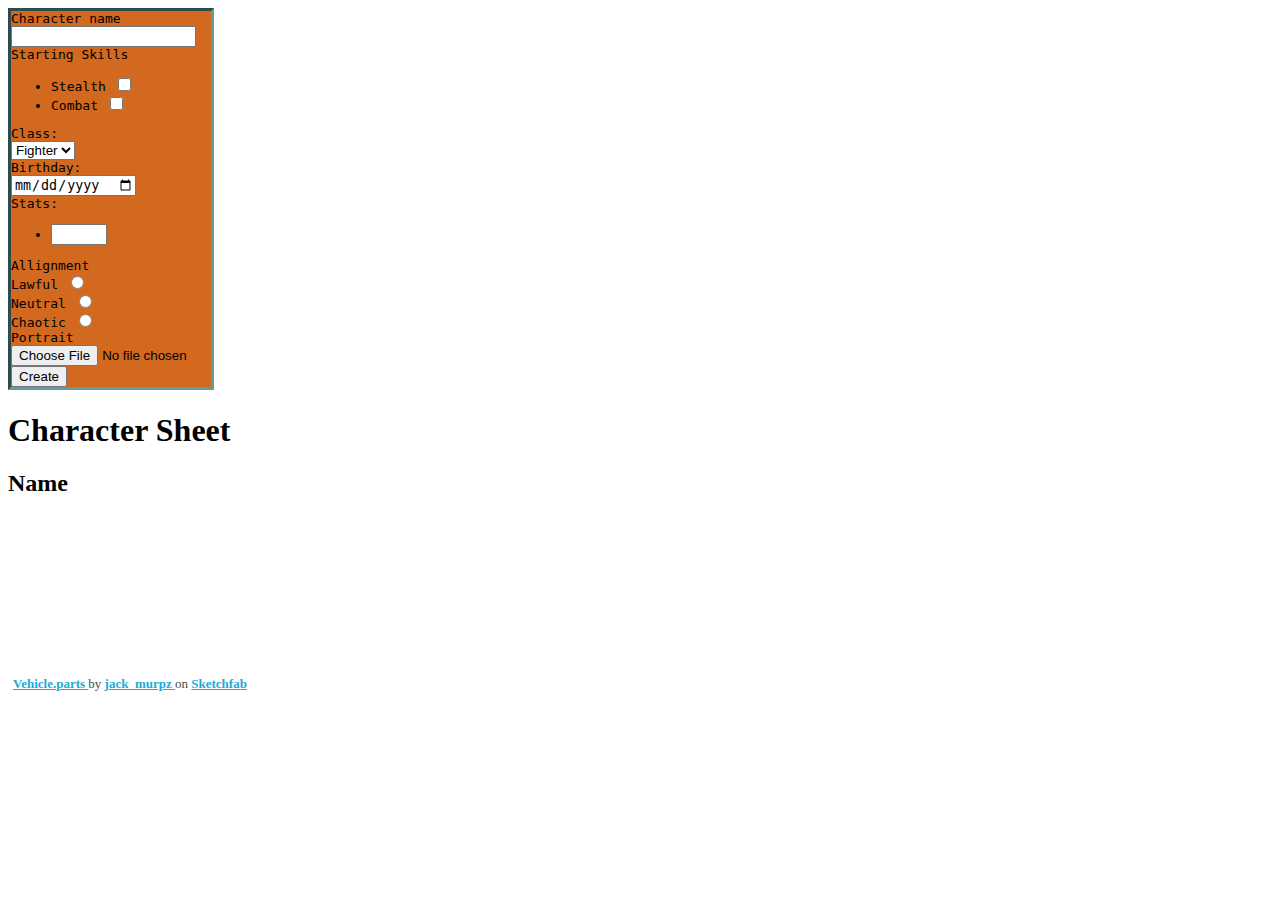
<file: index.html>
<!DOCTYPE html>
<html lang="en">
<head>
    <meta charset="UTF-8">
    <meta name="viewport" content="width=device-width, initial-scale=1.0">
    <title>Document</title>
    <link rel="stylesheet" href="Styles/Styles.css">
</head>
<body>
    
    <form action="">
        <label for="playerNameInput">Character name</label>
        <br>
        <input id="playerNameInput" type="text">
        <br>
        <label for="">Starting Skills</label>
        <br>
        <ul>
            <li>
                <label for="stealthSkill">Stealth</label>
                <input type="checkbox" name="" id="stealthSkill">
            </li>
            <li>
                <label for="combatSkill">Combat</label>
                <input type="checkbox" name="" id="combatSkill">
            </li>
        </ul>
        <label for="">Class:</label>
        <br>
        <select name="" id="">
            <option value="fighter">Fighter</option>
            <option value="thief">Thief</option>
            <option value="mage">Mage</option>
        </select>
        <li>
                <label for="birthday">Birthday:</label>
                <br>
                <input type="date" id="birthday" name="birthday">
        </li>
        <label for="">Stats: </label>
        <ul>
        <li>
            <input type="number" name="" id="" min="1" max="20">
        </li>
        </ul>
        <label for="">Allignment</label>
        <br>
        <label for="">Lawful</label>
        <input type="radio" value="lawful" name="Allignment">
        <br>
        <label for="">Neutral</label>
        <input type="radio" value="neutral" name="Allignment">
        <br>
        <label for="">Chaotic</label>
        <input type="radio" value="chaotic" name="Allignment">
        <br>
        <label for="">Portrait</label>
        <input type="file" name="" accept=".png .jpg .jpeg">
        <br>
        <button type="button" onclick="createCharacter()">Create</button>
    </form>

  

<div id="outputsheet">
    <h1>Character Sheet</h1>
    <h2>Name</h2>
    <p id="characterNameOutput"></p>
</div>

<div class="sketchfab-embed-wrapper"> <iframe title="Vehicle.parts" frameborder="0" allowfullscreen mozallowfullscreen="true" webkitallowfullscreen="true" allow="autoplay; fullscreen; xr-spatial-tracking" xr-spatial-tracking execution-while-out-of-viewport execution-while-not-rendered web-share src="https://sketchfab.com/models/c4bb7d7edcee4254a626a436492a8ba3/embed"> </iframe> <p style="font-size: 13px; font-weight: normal; margin: 5px; color: #4A4A4A;"> <a href="https://sketchfab.com/3d-models/vehicleparts-c4bb7d7edcee4254a626a436492a8ba3?utm_medium=embed&utm_campaign=share-popup&utm_content=c4bb7d7edcee4254a626a436492a8ba3" target="_blank" rel="nofollow" style="font-weight: bold; color: #1CAAD9;"> Vehicle.parts </a> by <a href="https://sketchfab.com/jack_murpz?utm_medium=embed&utm_campaign=share-popup&utm_content=c4bb7d7edcee4254a626a436492a8ba3" target="_blank" rel="nofollow" style="font-weight: bold; color: #1CAAD9;"> jack_murpz </a> on <a href="https://sketchfab.com?utm_medium=embed&utm_campaign=share-popup&utm_content=c4bb7d7edcee4254a626a436492a8ba3" target="_blank" rel="nofollow" style="font-weight: bold; color: #1CAAD9;">Sketchfab</a></p></div>

<script src="Code/Code.js"></script>
</body>
</html>
</file>
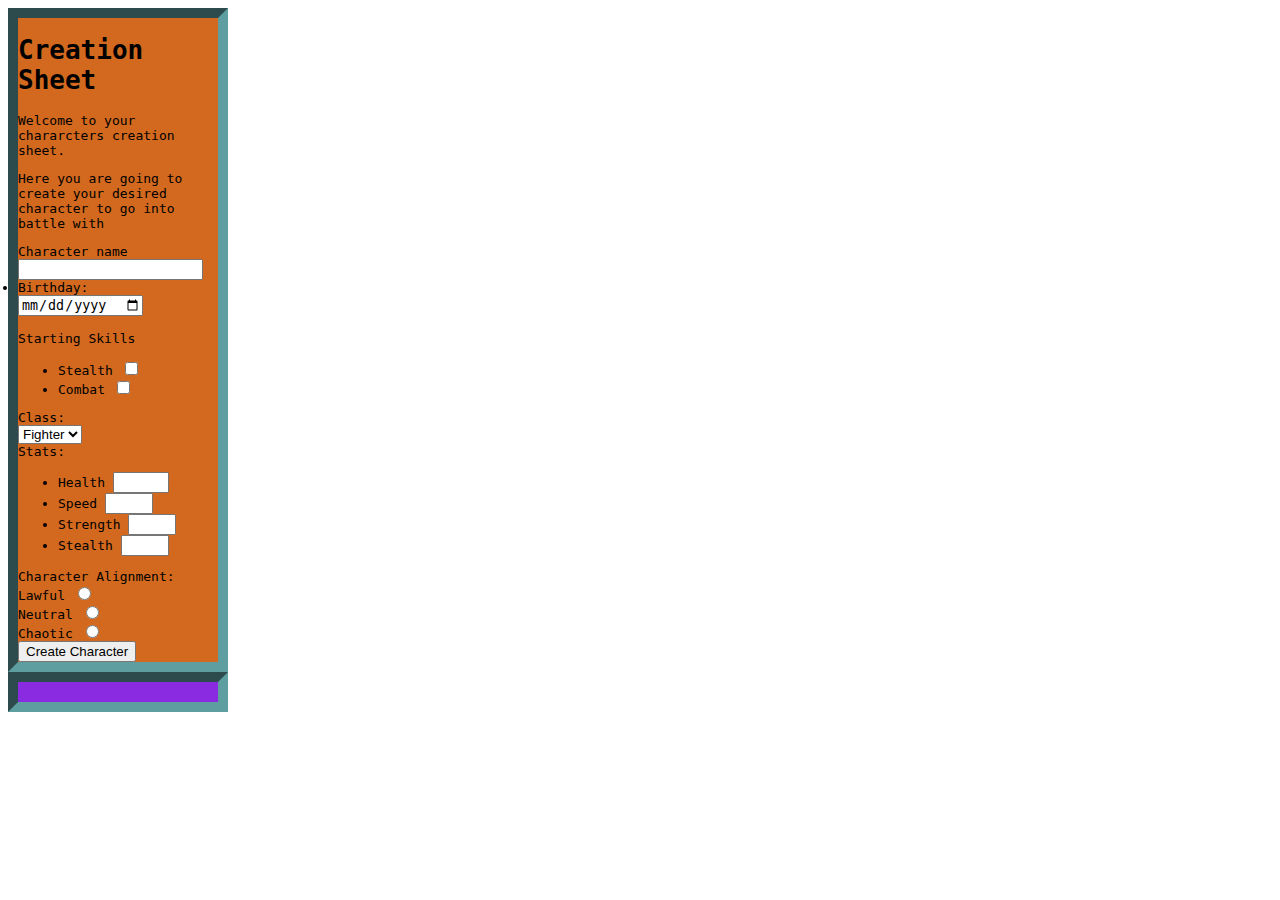
<file: Assignment2/Pages/SelectionSheet.html>
<!DOCTYPE html>
<html lang="en">
<head>
    <meta charset="UTF-8">
    <meta name="viewport" content="width=device-width, initial-scale=1.0">
    <title>Character Creation</title>
    <link rel="stylesheet" href="../CSS/creation.css">
</head>
<body>
    <form>
        <h1>Creation Sheet</h1>
        <p>Welcome to your chararcters creation sheet.</p>
        <p>Here you are going to create your desired character to go into battle with</p>
        <label for="playerNameInput">Character name</label>
        <br>
        <input id="playerNameInput" type="text">
        <li>
            <label for="birthdayDateInput">Birthday:</label>
            <br>
            <input type="date" id="birthdayDateInput" name="birthday">
        </li>
        <br>
        <label for="SkillStarter">Starting Skills</label>
        <br>
        <ul>
            <li>
                <label for="SkillStarterInput">Stealth</label>
                <input type="checkbox" name="" id="stealthInput">
            </li>
            <li>
                <label for="SkillStarterInput">Combat</label>
                <input type="checkbox" name="" id="combatInput">
            </li>
        </ul>
        <label for="PlayerClassInput">Class:</label>
        <br>
        <select name="" id="playerClassInput">
            <option value="fighter">Fighter</option>
            <option value="thief">Thief</option>
            <option value="mage">Mage</option>
        </select>
        <br>
        <label for="PlayerStats">Stats: </label>
        <ul>
        <li>
            <label for="PlayerHealthInput">Health</label>
            <input type="number" name="" id="PlayerHealthInput" min="1" max="10">
        </li>
        <li>
            <label for="PlayerSpeedInput">Speed</label>
            <input type="number" name="" id="PlayerSpeedInput" min="1" max="5">
        </li>
        <li>
            <label for="PlayerStrengthInput">Strength</label>
            <input type="number" name="" id="PlayerStrengthInput" min="1" max="8">
        </li>
        <li>
            <label for="PlayerStealthInput">Stealth</label>
            <input type="number" name="" id="PlayerStealthInput" min="1" max="9">
        </li>
        </ul>
        <label for="CharacterAlignmentInput">Character Alignment:</label>
        <br>
        <label for="CharacterAlignmentInput">Lawful</label>
        <input type="radio" value="lawful" name="AlignmentInput">
        <br>
        <label for="CharacterAlignmentInput">Neutral</label>
        <input type="radio" value="neutral" name="AlignmentInput">
        <br>
        <label for="CharacterAlignmentInput">Chaotic</label>
        <input type="radio" value="chaotic" name="AlignmentInput">
        <br>
        <button type="button" onclick="ProcessForm()">Create Character</button>
        <br>
    </form>
    <div>
    <h1 id="playerDetails"></h1>
    <h2 id="birthdayDetails"></h2>
    <h3 id="SkillStarter"></h3>
    <h4 id="PlayerClass"></h4>
    <h5 id="PlayerHealth"></h5>
    <h6 id="PlayerSpeed"></h6>
    <h7 id="PlayerStrength"></h7>
    <h8 id="PlayerStealth"></h8>
    <h9 id="PlayerAlignment"></h9>
    </div>
    <script src="../Javascript/code.js"></script>
</body>
</html>
</file>
<file: Styles/Styles.css>
form
{
   background-color: chocolate;
   width: 200px;
   border-style:inset;
   border-color: cadetblue;
   font-family: monospace;
}
</file>
<file: Assignment2/CSS/creation.css>
body
 {
    background-image: url(https://cdna.artstation.com/p/assets/images/images/003/995/928/large/hongqi-zhang-easy.jpg?1479293270);
    background-repeat: no-repeat;
    background-attachment: fixed;
    background-position: center;
    background-size: cover;
 }

 form
 {
   background-color: chocolate;
   width: 200px;
   border-style:inset;
   border-color: cadetblue;
   font-family: monospace;
   background-repeat: no-repeat;
   background-attachment: fixed;
   background-position: center;
   background-size: cover;
   border-width: 10px;
 }

 div
 {
   background-color: blueviolet;
   text-align: center;
   width: 200px;
   border-style:inset;
   border-color: cadetblue;
   font-family: monospace;
   background-repeat: no-repeat;
   background-attachment: fixed;
   background-position: center;
   background-size: cover;
   border-width: 10px;
 }
</file>
